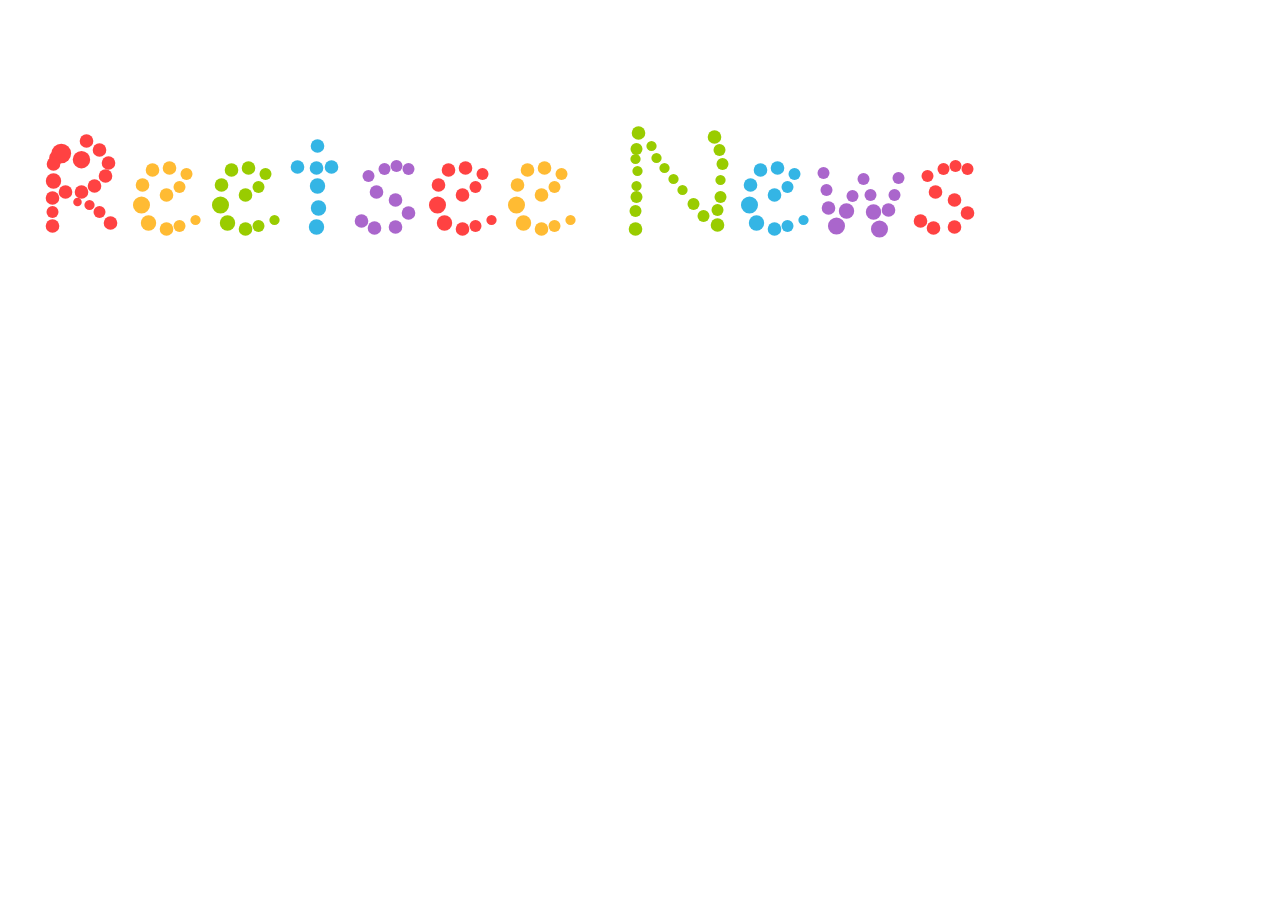
<file: website/static/html/index.html>
<!DOCTYPE html>
<html>
<head>
    <script type='text/javascript' src="../js/jquery-1.11.0.min.js"></script>
    <script type='text/javascript' src="../js/alphabet.js"></script>
</head>
<body>
    <canvas id="myCanvas" height = "350" width = "1100">
    <script type='text/javascript' src="../js/bubbles.js"></script>
    <script type = "text/javascript" defer>
        var red = [0, 100, 63];
        var orange = [40, 100, 60];
        var green = [75, 100, 40];
        var blue = [196, 77, 55];
        var purple = [280, 50, 60];
                
        var headline = "Reetsee News";
        letterColors = [red, orange, green, blue, purple];
        bubbleShape = "circle";
        drawName(headline, letterColors);
        bounceBubbles();
    </script>
    </canvas>
</body>
</html>
</file>
